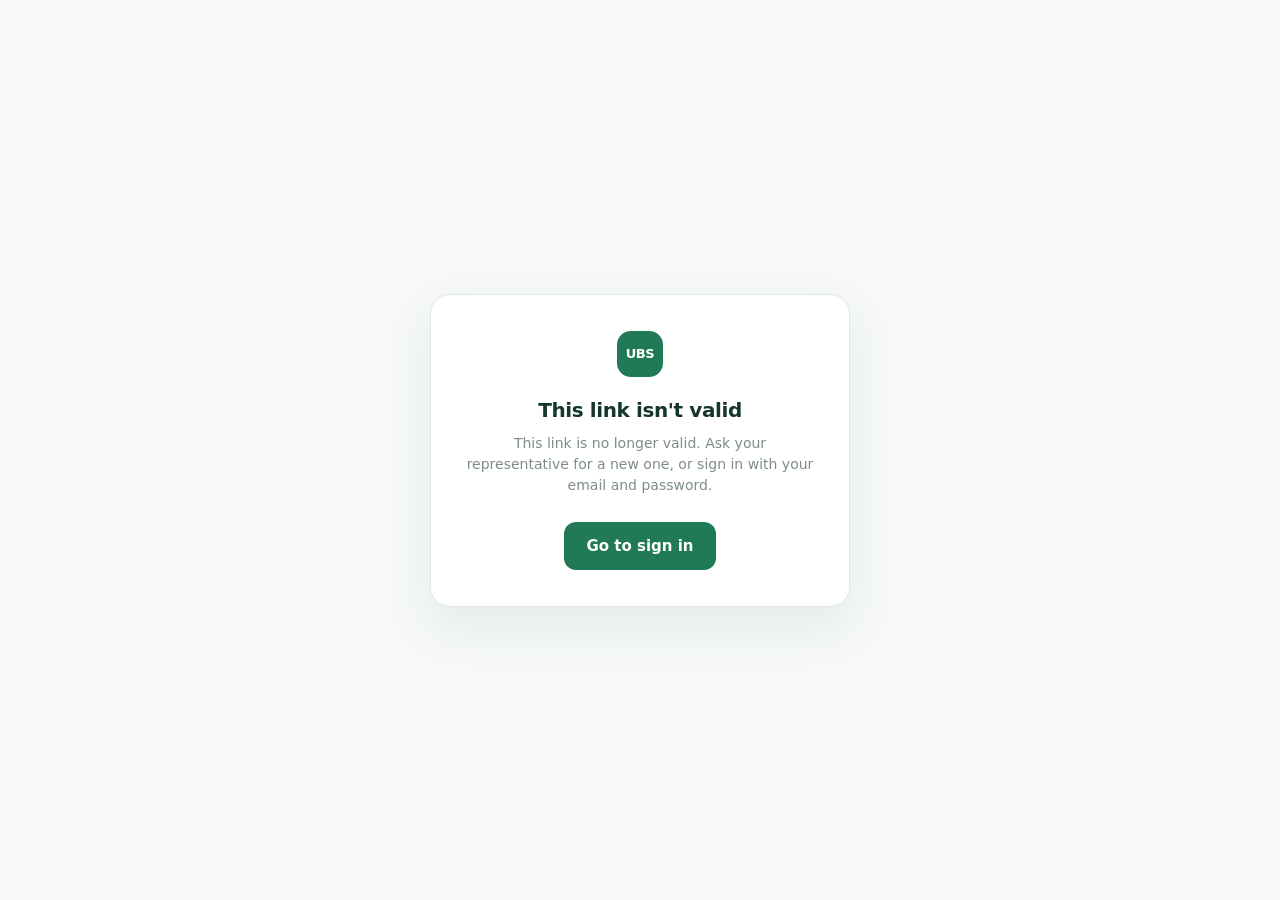
<file: templates/access.html>
<!doctype html>
<html lang="en">
<head>
<meta charset="utf-8">
<meta name="viewport" content="width=device-width, initial-scale=1">
<meta name="referrer" content="no-referrer">
<title>Utility Bill Savings</title>
<style>
  :root{--ink:#15372b;--muted:#7d8d85;--line:#dfe8e3;--accent:#1f7a55;}
  *{box-sizing:border-box;}
  body{margin:0;min-height:100vh;display:grid;place-items:center;padding:24px;
    font:15px/1.5 'Inter',system-ui,-apple-system,sans-serif;color:var(--ink);
    background:#f6f9f7;}
  .card{width:min(420px,100%);background:#fff;border:1px solid var(--line);
    border-radius:20px;padding:36px 32px;text-align:center;
    box-shadow:0 20px 50px rgba(23,71,51,.08);}
  .mark{width:46px;height:46px;margin:0 auto 18px;border-radius:14px;
    display:grid;place-items:center;background:var(--accent);color:#fff;
    font-weight:800;font-size:13px;letter-spacing:-.03em;}
  h1{font-size:20px;margin:0 0 8px;letter-spacing:-.02em;}
  p{margin:0 0 6px;color:var(--muted);font-size:14px;}
  .spin{width:26px;height:26px;margin:18px auto 0;border-radius:50%;
    border:2.5px solid var(--line);border-top-color:var(--accent);
    animation:sp .8s linear infinite;}
  @keyframes sp{to{transform:rotate(360deg);}}
  @media (prefers-reduced-motion:reduce){.spin{animation-duration:2s;}}
  .btn{display:inline-block;margin-top:20px;height:48px;line-height:48px;
    padding:0 22px;border-radius:12px;background:var(--accent);color:#fff;
    font-weight:700;text-decoration:none;font-size:15px;}
  .hide{display:none;}
</style>
</head>
<body>
  <div class="card">
    <div class="mark">UBS</div>

    <div id="working">
      <h1>Opening your enrollment</h1>
      <p>One moment…</p>
      <div class="spin"></div>
    </div>

    <div id="failed" class="hide">
      <h1>This link isn't valid</h1>
      <!-- Deliberately generic: it must not reveal whether a particular
           enrollment or customer exists. -->
      <p id="failed-msg">This link is no longer valid. Ask your representative for
        a new one, or sign in with your email and password.</p>
      <a class="btn" href="/">Go to sign in</a>
    </div>
  </div>

<script>
(function(){
  'use strict';

  // ── 1. Read the token from the FRAGMENT ────────────────────────────────
  // The fragment is never sent to the server, so the raw token has not
  // appeared in this request, in access logs, or in any proxy in front of us.
  var raw = (window.location.hash || '').replace(/^#/, '').trim();

  // ── 2. Strip it from the visible URL and history IMMEDIATELY ───────────
  // Done BEFORE any network call, so the secret is not left sitting in the
  // address bar or in the back/forward history while redemption runs.
  try {
    window.history.replaceState(null, '', window.location.pathname);
  } catch (e) {
    window.location.hash = '';
  }

  function fail(){
    document.getElementById('working').className = 'hide';
    document.getElementById('failed').className = '';
  }

  if(!raw){ fail(); return; }

  // ── 3. POST the raw token in the JSON BODY ─────────────────────────────
  // Never a query string, never a path segment.
  fetch('/api/customer-access/redeem', {
    method: 'POST',
    headers: {'Content-Type': 'application/json'},
    body: JSON.stringify({token: raw})
  }).then(function(res){
    return res.json().then(function(body){ return {ok: res.ok, body: body}; });
  }).then(function(r){
    if(!r.ok || !r.body || !r.body.token){ fail(); return; }

    // ── 4. Store the JWT through the EXISTING customer store ─────────────
    // Same key the normal customer login uses. This is the SAME token
    // issue_customer_token() produces - no second auth model.
    try {
      sessionStorage.setItem('dalton_customer_token', r.body.token);
      // Clear any stale STAFF session, exactly as unified customer login does.
      // The key must match AuthStore.KEY in app.js - 'dalton_auth_token'. It
      // previously read 'dalton_token', so the clear silently did nothing and a
      // rep's session could survive alongside the customer's.
      sessionStorage.removeItem('dalton_auth_token');
    } catch (e) { fail(); return; }

    // ── 5. Enter the existing customer portal flow ───────────────────────
    // A plain navigation with no secret in the URL. app.js finds the customer
    // token in its normal store and resumes as it always does.
    raw = null;
    window.location.replace('/');
  }).catch(function(){ fail(); });
})();
</script>
</body>
</html>
</file>
